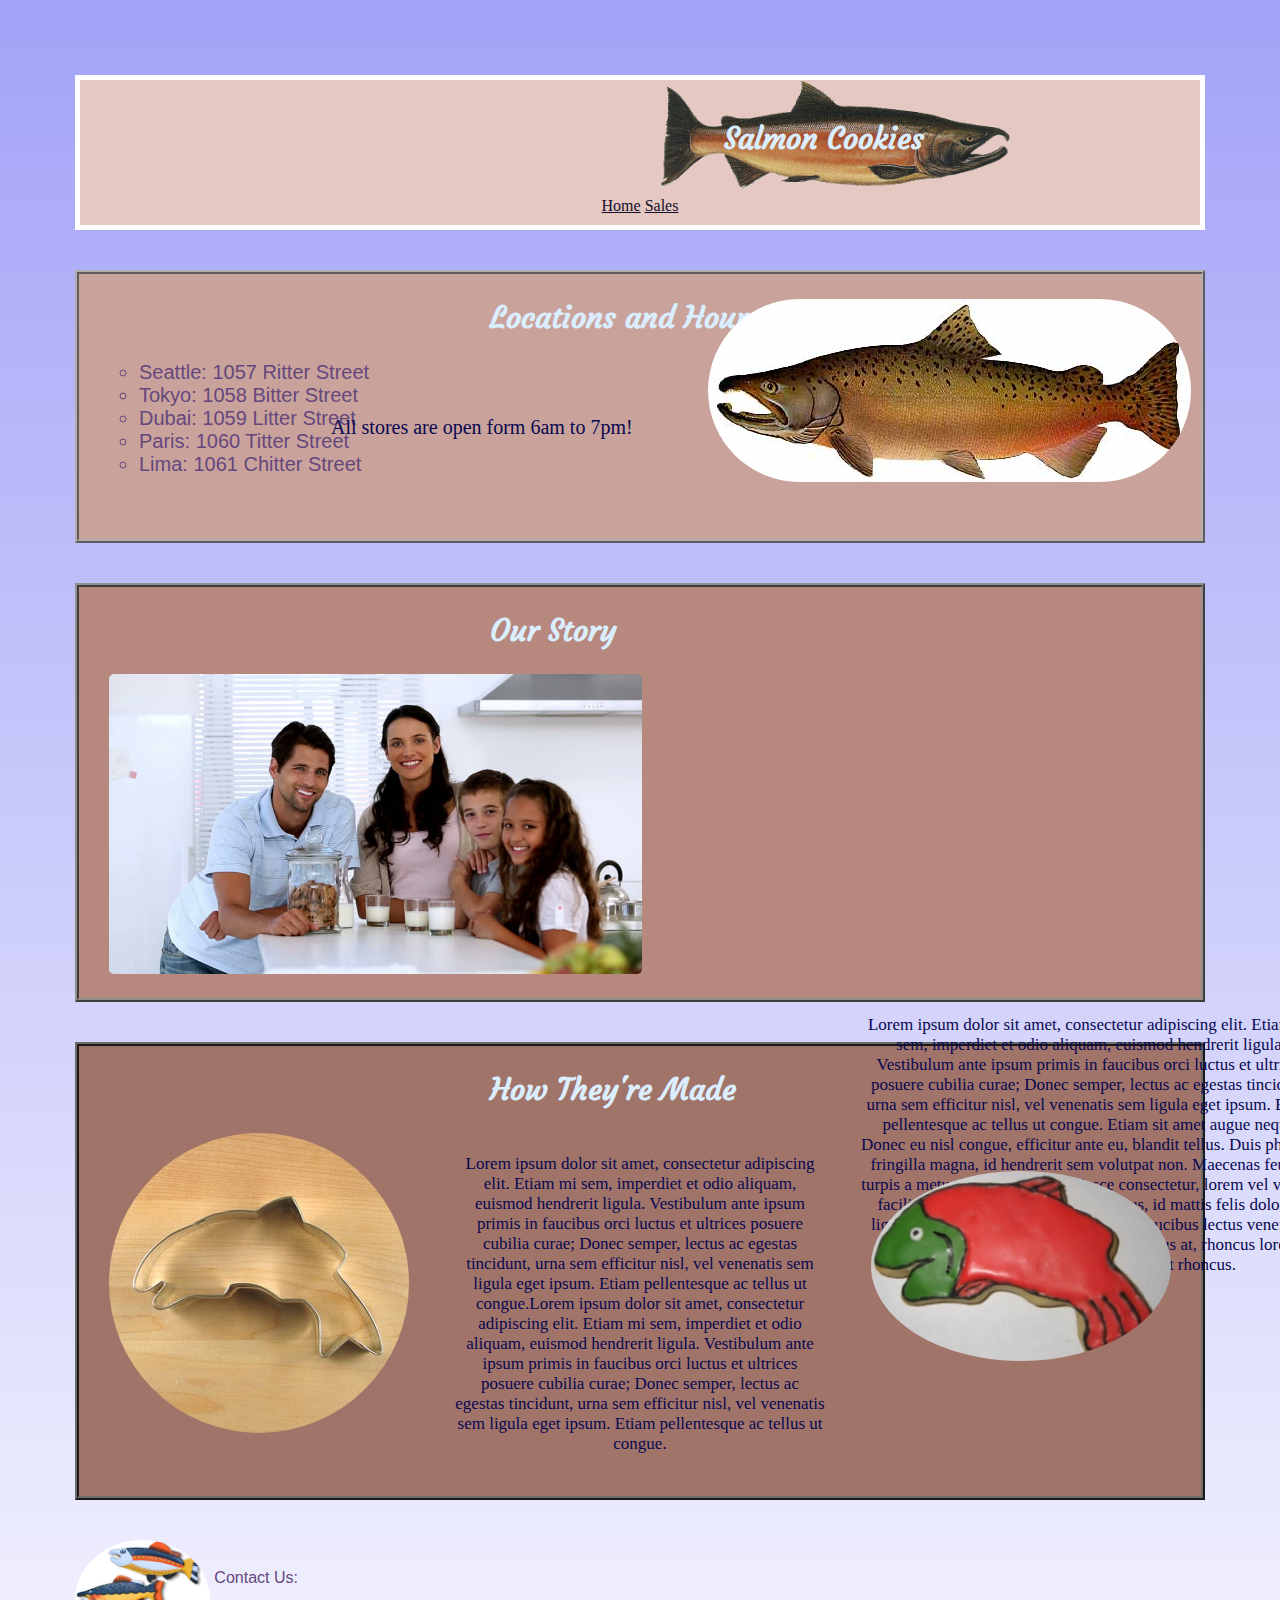
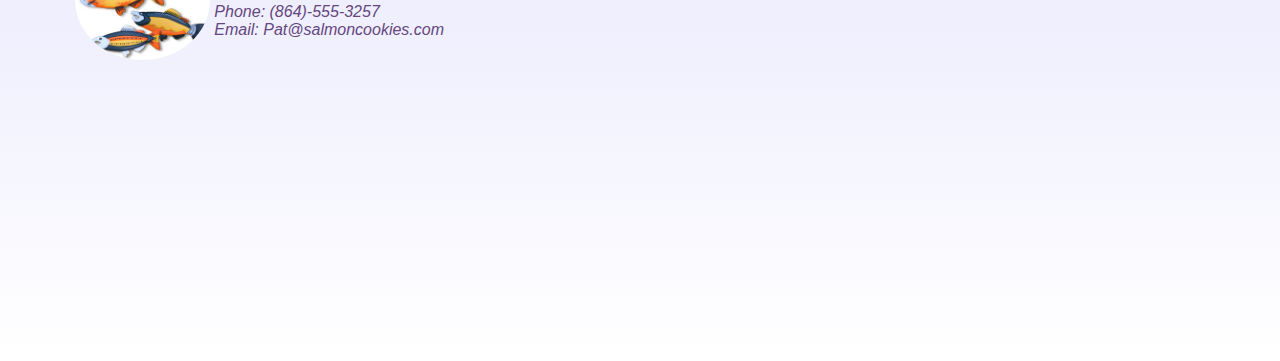
<file: index.html>
<!DOCTYPE html>
<html>
<head>
    <title>Salmon Cookies</title>
    <link href="https://fonts.googleapis.com/css2?family=Courgette&display=swap" rel="stylesheet">
    <link rel="stylesheet" href="styles.css">
</head>
<body>
    <header>
        <div id="headerLogo">
            <img id="salmonLogo" src="assets/salmon.png"/>
            <h1 id="title">Salmon Cookies</h1>
        </div>
        <nav id="navigation">
            <a href="index.html">Home</a>
            <a href="sales.html">Sales</a>
        </nav>
    </header>
    <main>
        <section id="storeInfo">
        <div id="storeInfoValue">
            <h2 class="headings">Locations and Hours</h2>
            <ul>
                <li>Seattle: 1057  Ritter Street</li>
                <li>Tokyo: 1058  Bitter Street</li>
                <li>Dubai: 1059  Litter Street</li>
                <li>Paris: 1060  Titter Street</li>
                <li>Lima: 1061  Chitter Street</li>
        </ul>
            <p id="mid"> All stores are open form 6am to 7pm!</p>
        </div>
            <img id ="frame" src="assets/chinook.jpg"/>
        </section>
        <section id="story">
            <h2 class="headings">Our Story</h2>
            <img id="patsFamily" src="assets/family.jpg"/>
            <p id="familyText"> Lorem ipsum dolor sit amet, consectetur adipiscing elit. Etiam mi sem, imperdiet et odio aliquam, euismod hendrerit ligula. Vestibulum ante ipsum primis in faucibus orci luctus et ultrices posuere cubilia curae; Donec semper, lectus ac egestas tincidunt, urna sem efficitur nisl, vel venenatis sem ligula eget ipsum. Etiam pellentesque ac tellus ut congue. Etiam sit amet augue neque. Donec eu nisl congue, efficitur ante eu, blandit tellus. Duis pharetra fringilla magna, id hendrerit sem volutpat non. Maecenas feugiat turpis a metus laoreet eleifend.

            Fusce consectetur, lorem vel viverra facilisis, quam quam consectetur lectus, id mattis felis dolor ac ligula. Duis sollicitudin dolor augue, et faucibus lectus venenatis ac. Nunc vel metus vestibulum, mollis risus at, rhoncus lorem. Phasellus eleifend cursus lacus ut rhoncus.</p>
        </section>
        <section id="howItsMade">
            <h2 class="headings">How They're Made</h2>
            <img id="cookieCutter" src="assets/cutter.jpeg"/>
            <p id="textItsMade">Lorem ipsum dolor sit amet, consectetur adipiscing elit. Etiam mi sem, imperdiet et odio aliquam, euismod hendrerit ligula. Vestibulum ante ipsum primis in faucibus orci luctus et ultrices posuere cubilia curae; Donec semper, lectus ac egestas tincidunt, urna sem efficitur nisl, vel venenatis sem ligula eget ipsum. Etiam pellentesque ac tellus ut congue.Lorem ipsum dolor sit amet, consectetur adipiscing elit. Etiam mi sem, imperdiet et odio aliquam, euismod hendrerit ligula. Vestibulum ante ipsum primis in faucibus orci luctus et ultrices posuere cubilia curae; Donec semper, lectus ac egestas tincidunt, urna sem efficitur nisl, vel venenatis sem ligula eget ipsum. Etiam pellentesque ac tellus ut congue.</p>
            <img id="frosted" src="assets/frosted-cookie.jpg"/>
        </section>
    </main>
    <footer>
        <img id="fishes" src="assets/fish.jpg"/>
        <div id="contact">
            <p>Contact Us:</p>
            <address>
                Phone: (864)-555-3257
                </br>
                Email: Pat@salmoncookies.com
            </address>
        </div>
    </footer>
</body>
</html>
</file>
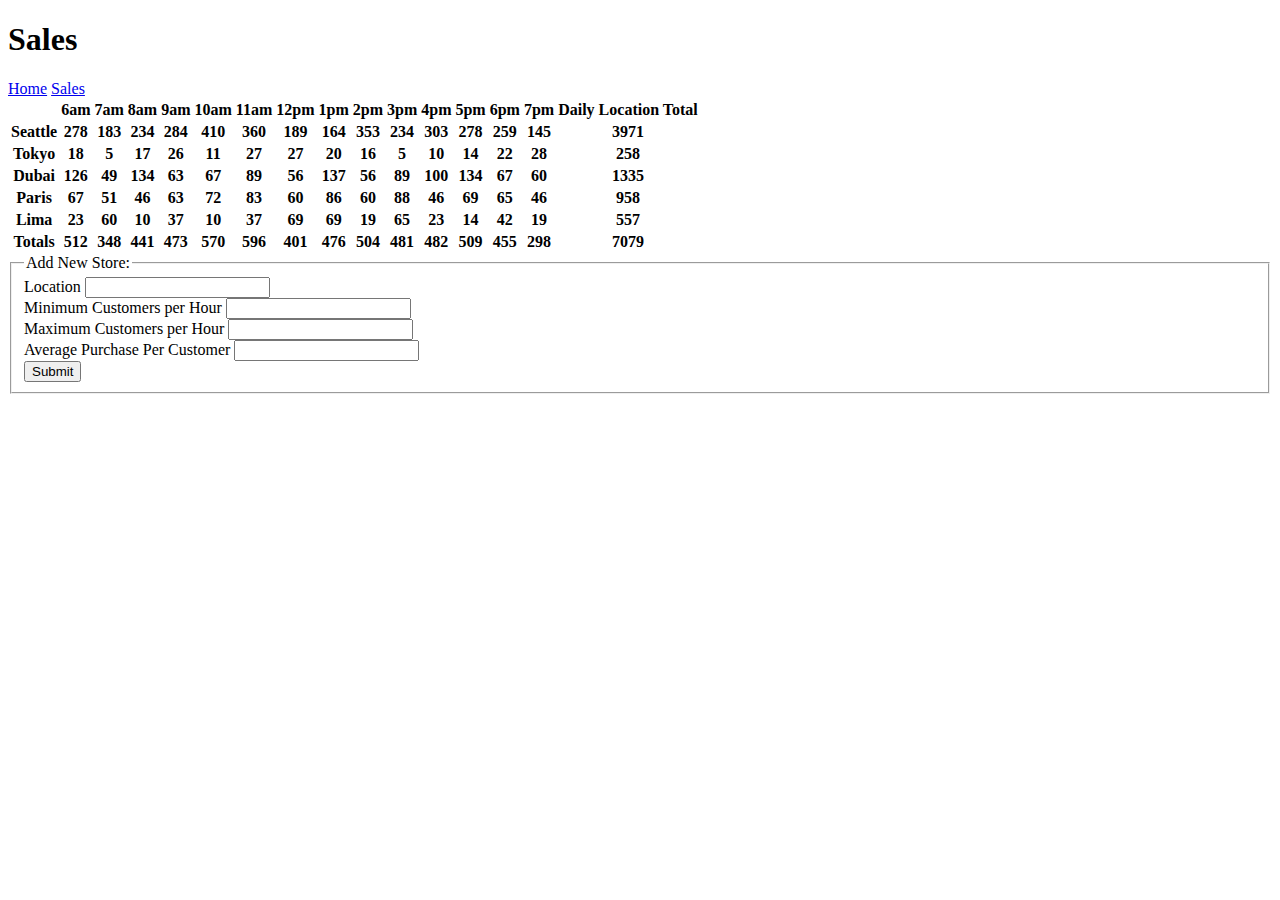
<file: sales.html>
<!DOCTYPE html>
<html>
<head>
    <title>Salmon Cookie Sales</title>
</head>
<body>
    <header>
        <h1>Sales</h1>
        <nav>
            <a href="index.html">Home</a>
            <a href="sales.html">Sales</a>
        </nav>
    </header>
    <main>
        <table>
            <tbody id = "salesTable"></tbody>
        </table>
    <form id = "newStoreForm">
        <fieldset>
            <legend>Add New Store:</legend>
            <label for="storeName">Location</label>
            <input type="text" id="storeName" name="storeName"></br>
            <label for="minCustomers">Minimum Customers per Hour</label>
            <input type="text" id="minCustomers" name="minCustomers"></br>
            <label for="maxCustomers">Maximum Customers per Hour</label>
            <input type="text" id="maxCustomers" name="maxCustomers"></br>
            <label for="averagePurchAmt">Average Purchase Per Customer</label>
            <input type="text" id="averagePurchAmt" name="averagePurchAmt"></br>
            <input type="submit" id="submit" name="submit">
        </fieldset>
    </form>
    </main>
    <footer>
        <script src="app.js"></script>
    </footer>
</body>
</html>
</file>
<file: styles.css>
/* full page styling */

body{
    margin: 75px;
    background-image: linear-gradient(rgb(163, 163, 248), white);
}
.headings{
    margin-left: auto;
    margin-right: auto;
    width: 300px;
    color: rgb(218, 238, 255);
    font-size: 30px;
    font-family: 'Courgette', cursive;
}

/* header styling */
header{
    border: solid 5px white;
    margin-bottom: 40px;
    background-color: rgba(229, 200, 194);
}

#salmonLogo{
    margin-left: auto;
    margin-right: auto;
    width: 350px;
    position: relative;
    left: 580px;
}
#title{
    background-color: rgba(0, 0, 0, 0);
    display: inline;
    position: relative;
    font-size: 30px;
    bottom: 40px;
    left: 290px;
    color: rgb(218, 238, 255);
    font-family: 'Courgette', cursive;
}
#navigation{
    margin-right: auto;
    margin-left: auto;
    margin-bottom: 10px;
    width: 100px;
    text-align: center;
}
a:link {
    color: rgb(19, 14, 43);
}

a:visited {
    color: black;
}

/* main styling */
#storeInfo{
    border: ridge 4px rgb(179, 173, 173);
    background-color: rgb(201, 163, 155);
    margin-bottom: 40px;
}
ul{
    list-style-type: circle;
    margin-left: 20px;
    margin-top: 0px;
}
li{
    font-size: 20px;
    font-family: 'Arial', sans-serif;
    color: rgb(101, 71, 126);
}
#mid{
    margin-left: auto;
    margin-right: 470px;
    width: 400px;
    font-size: 20px;
    position: relative;
    bottom: 80px;
    font-family: 'Georgia', serif;
    color: rgb(8, 8, 80);
}
#frame{
    float: right;
    position: relative;
    bottom: 240px;
    right: 10px;
    border-radius: 100px;
}

#story{
    border: ridge 4px rgb(148, 143, 143);
    background-color: rgb(182, 136, 126);
    margin-bottom: 40px;
}

#patsFamily{
    height: 300px;
    margin-left: 30px;
    margin-bottom: 20px;
    border-radius: 5px;
}
#familyText{
    float: right;
    width: 460px;
    position: relative;
    left: 120px;
    font-size: 17px;
    text-align: center;
    font-family: 'Georgia', serif;
    color: rgb(8, 8, 80);
}

#howItsMade{
    border: ridge 4px rgb(110, 107, 107);
    background-color: rgb(161, 116, 106);
    margin-bottom: 40px;
    height: 450px;
}
#howItsMade img{
    border-radius: 50%;
    margin-left: 30px;
}
#textItsMade{
    margin-left: auto;
    margin-right: auto;
    width: 370px;
    position: relative;
    bottom: 300px;
    font-size: 17px;
    text-align: center;
    font-family: 'Georgia', serif;
    color: rgb(8, 8, 80);
}
#frosted{
    width: 300px;
    float: right;
    position: relative;
    bottom: 600px;
    margin-right: 30px;
}

/* footer styling */
#fishes{
    height: 120px;
    border-radius: 60%;
}
#contact{
    display: inline-block;
    position: relative;
    bottom: 25px;
    font-family: 'Arial', sans-serif;
    color: rgb(101, 71, 126);
}
</file>
